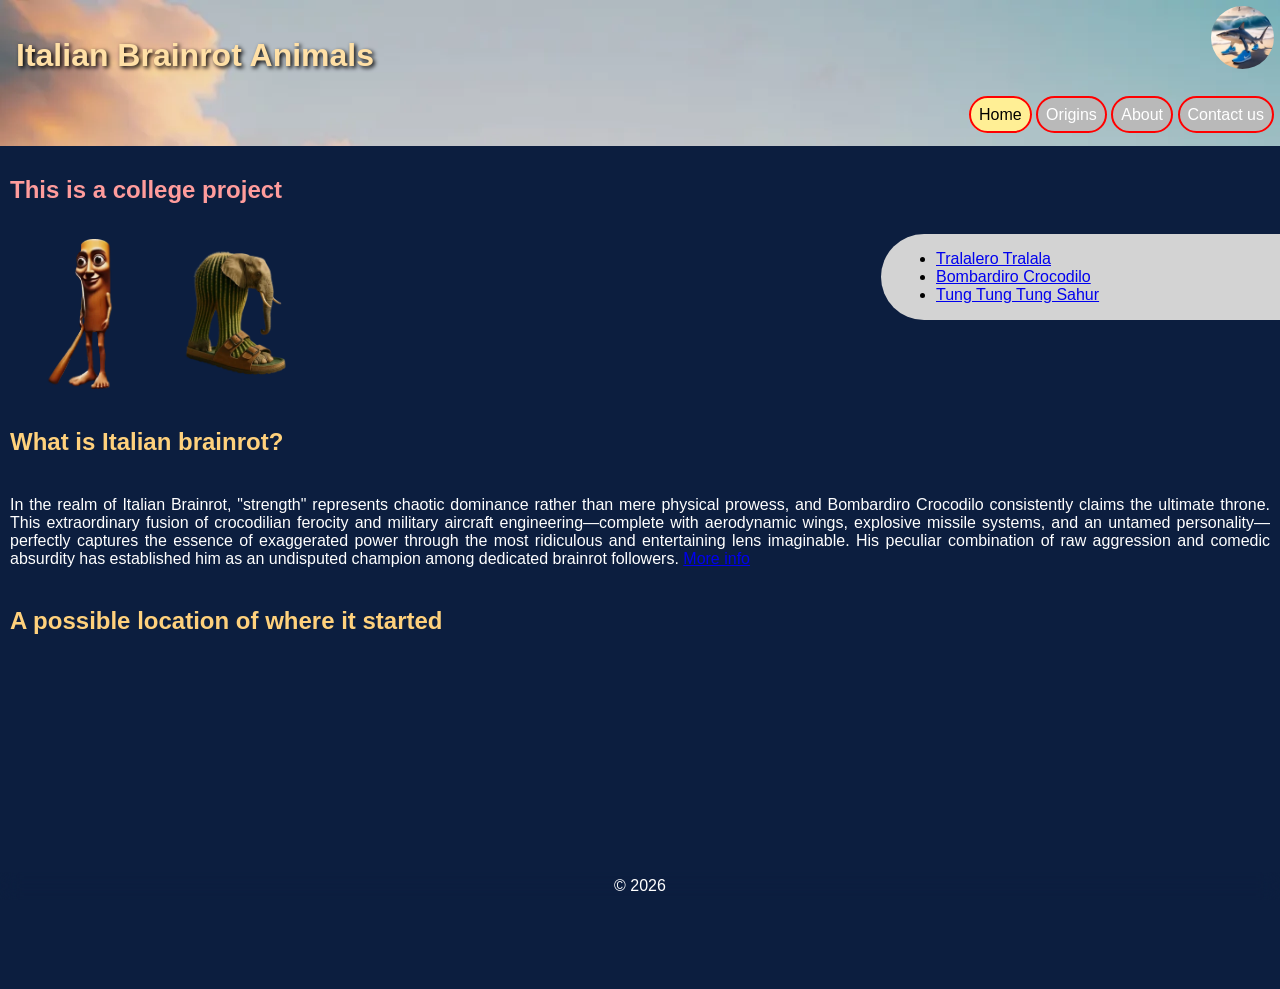
<file: index.html>
<!DOCTYPE html>
<!--
    Italian brainrot webpage
-->
<html lang="en">

<head>
    <meta charset="utf-8">
    <meta name="viewport" content="width=device-width, initial-scale=1.0">
    <meta name="description" content="Italian brainrot">
    <meta name="keywords" content="ai art, animals, brainrot">
    <link rel="icon" href="images/favicon.ico">
    <title>Italian Brainrot Animals</title>
    <link rel="stylesheet" href="styles/style.css">
</head>

<body>
    <!-- Header section -->
    <header>
        <img id="logo" src="images/Tralalero_Tralala.webp" alt="Tralalero Tralala">
        <h1>Italian Brainrot Animals</h1>
        <nav>
            <ul>
                <li>
                    <!-- Navigation -->
                    <a class="currentPage" href="index.html">Home</a>
                    <a href="origins.html">Origins</a>
                    <a href="about.html">About</a>
                    <a href="contact.html">Contact us</a>
                </li>
            </ul>
        </nav>
    </header>
    <main>
        <h2 style="color: rgb(255, 156, 156);">This is a college project</h2>
        <aside>
            <ul>
                <li>
                    <a href="https://italianbrainrotcharacters.com/tralalero-tralala">Tralalero Tralala</a>
                </li>
                <li>
                    <a href="https://italianbrainrotcharacters.com/bombardiro-crocodilo">Bombardiro Crocodilo</a>
                </li>
                <li>
                    <a href="https://italianbrainrotcharacters.com/tung-tung-hurar-tung-tung-tung-sahur">Tung Tung Tung
                        Sahur</a>
                </li>
            </ul>
        </aside>
        <section>
            <img class="gallery" src="images/tung.png" alt="Tung Tung Tung Sahur">
            <img class="gallery" src="images/lirili.webp" alt="Lirili Larila">
            <h2>What is Italian brainrot?</h2>
            <p>In the realm of Italian Brainrot, "strength" represents chaotic dominance rather than mere physical
                prowess, and Bombardiro Crocodilo consistently claims the ultimate throne. This extraordinary fusion of
                crocodilian ferocity and military aircraft engineering—complete with aerodynamic wings, explosive
                missile systems, and an untamed personality—perfectly captures the essence of exaggerated power through
                the most ridiculous and entertaining lens imaginable. His peculiar combination of raw aggression and
                comedic absurdity has established him as an undisputed champion among dedicated brainrot followers. <a
                    href="https://italianbrainrotcharacters.com/#:~:text=What%20is%20Italian%20Brainrot%3F">More
                    info</a></p>
        </section>

        <section>
            <h2>A possible location of where it started</h2>
            <iframe
                src="https://www.google.com/maps/embed?pb=!1m18!1m12!1m3!1d3421123.3939522295!2d-103.20623351116117!3d33.13691943532904!2m3!1f0!2f0!3f0!3m2!1i1024!2i768!4f13.1!3m3!1m2!1s0x86568f004f31fe63%3A0x8c86884a6bee7981!2sOpenAI%20Stargate%20I!5e0!3m2!1sen!2sie!4v1773316498002!5m2!1sen!2sie"
                width="400" height="300" style="border:0;" allowfullscreen="" loading="lazy"
                referrerpolicy="no-referrer-when-downgrade"></iframe>
        </section>
    </main>
    <footer>
        <p>&copy; 2026</p>
    </footer>
</body>

</html>
</file>
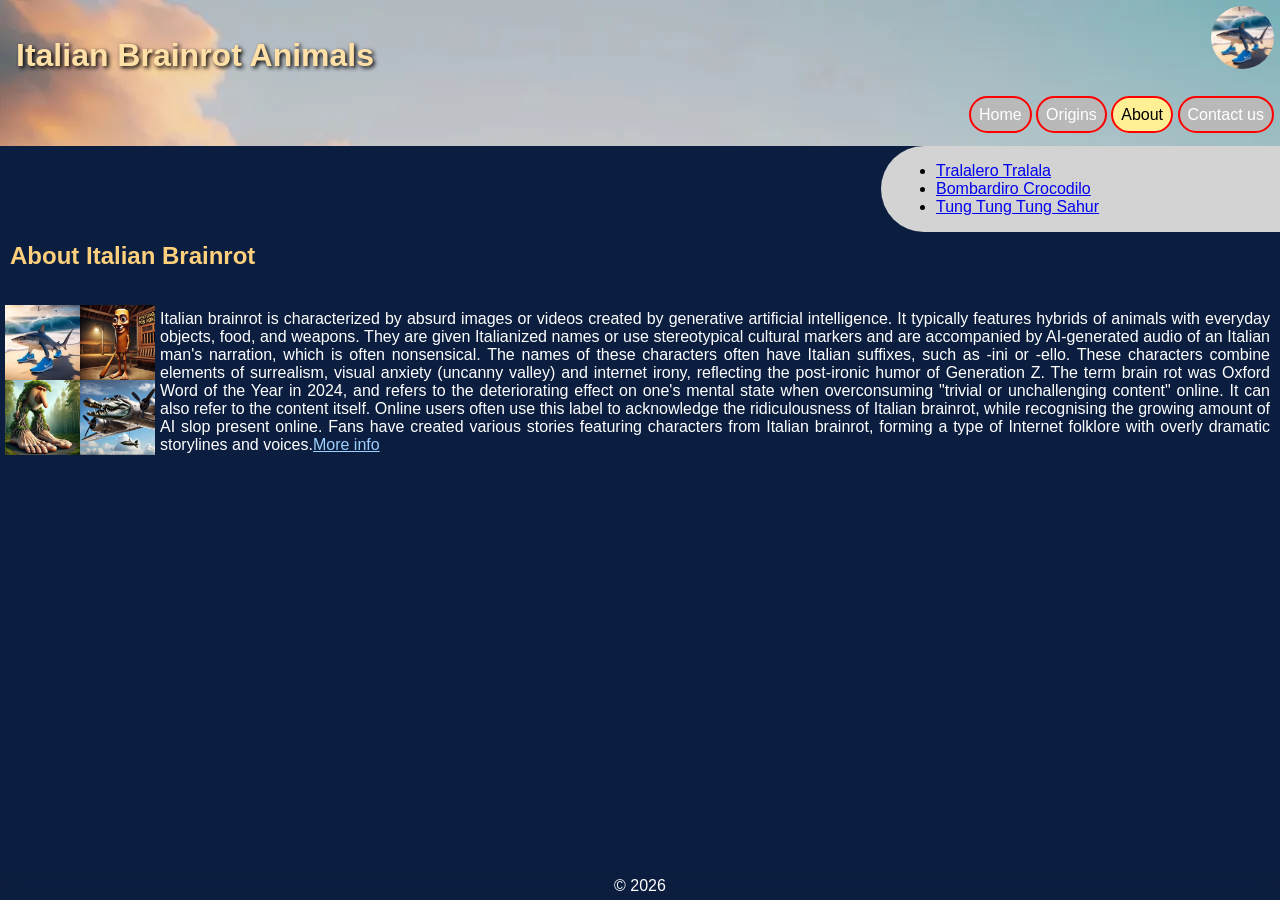
<file: about.html>
<!DOCTYPE html>
<!--
    Italian brainrot webpage
-->
<html lang="en">

<head>
    <meta charset="utf-8">
    <meta name="viewport" content="width=device-width, initial-scale=1.0">
    <meta name="description" content="About italian brainrot">
    <meta name="keywords" content="ai art, animals, brainrot">
    <link rel="icon" href="images/favicon.ico">
    <title>Italian Brainrot Animals</title>
    <link rel="stylesheet" href="styles/style.css">
</head>

<body>
    <!-- Header section -->
    <header>
        <img id="logo" src="images/Tralalero_Tralala.webp" alt="Tralalero Tralala">
        <h1>Italian Brainrot Animals</h1>
        <!-- <img src="images/tung.jpg" alt="Logo"> -->
        <nav>
            <ul>
                <li>
                    <!-- Navigation -->
                    <a href="index.html">Home</a>
                    <a href="origins.html">Origins</a>
                    <a class="currentPage" href="about.html">About</a>
                    <a href="contact.html">Contact us</a>
                </li>
            </ul>
        </nav>
    </header>
    <main>
        <aside>
            <ul>
                <li>
                    <a href="https://italianbrainrotcharacters.com/tralalero-tralala">Tralalero Tralala</a>
                </li>
                <li>
                    <a href="https://italianbrainrotcharacters.com/bombardiro-crocodilo">Bombardiro Crocodilo</a>
                </li>
                <li>
                    <a href="https://italianbrainrotcharacters.com/tung-tung-hurar-tung-tung-tung-sahur">Tung Tung Tung
                        Sahur</a>
                </li>
            </ul>
        </aside>
            <article>

                <h2>About Italian Brainrot</h2>
                <img class="gallery" src="images/characters.png" alt="Various brainrot characters">
                <p>Italian brainrot is characterized by absurd images or videos created by generative artificial
                    intelligence. It typically features hybrids of animals with everyday objects, food, and weapons.
                    They
                    are given Italianized names or use stereotypical cultural markers and are accompanied by
                    AI-generated
                    audio of an Italian man's narration, which is often nonsensical. The names of these characters often
                    have Italian suffixes, such as -ini or -ello. These characters combine elements of surrealism,
                    visual
                    anxiety (uncanny valley) and internet irony, reflecting the post-ironic humor of Generation Z.

                    The term brain rot was Oxford Word of the Year in 2024, and refers to the deteriorating effect on
                    one's
                    mental state when overconsuming "trivial or unchallenging content" online. It can also refer to the
                    content itself. Online users often use this label to acknowledge the ridiculousness of Italian
                    brainrot, while recognising the growing amount of AI slop present online. Fans have created various
                    stories featuring characters from Italian brainrot, forming a type of Internet folklore with
                    overly dramatic storylines and voices.<a href="https://en.wikipedia.org/wiki/Italian_brainrot">More
                        info</a></p>
            </article>
    </main>
    <footer>
        <p>&copy; 2026</p>
    </footer>
</body>

</html>
</file>
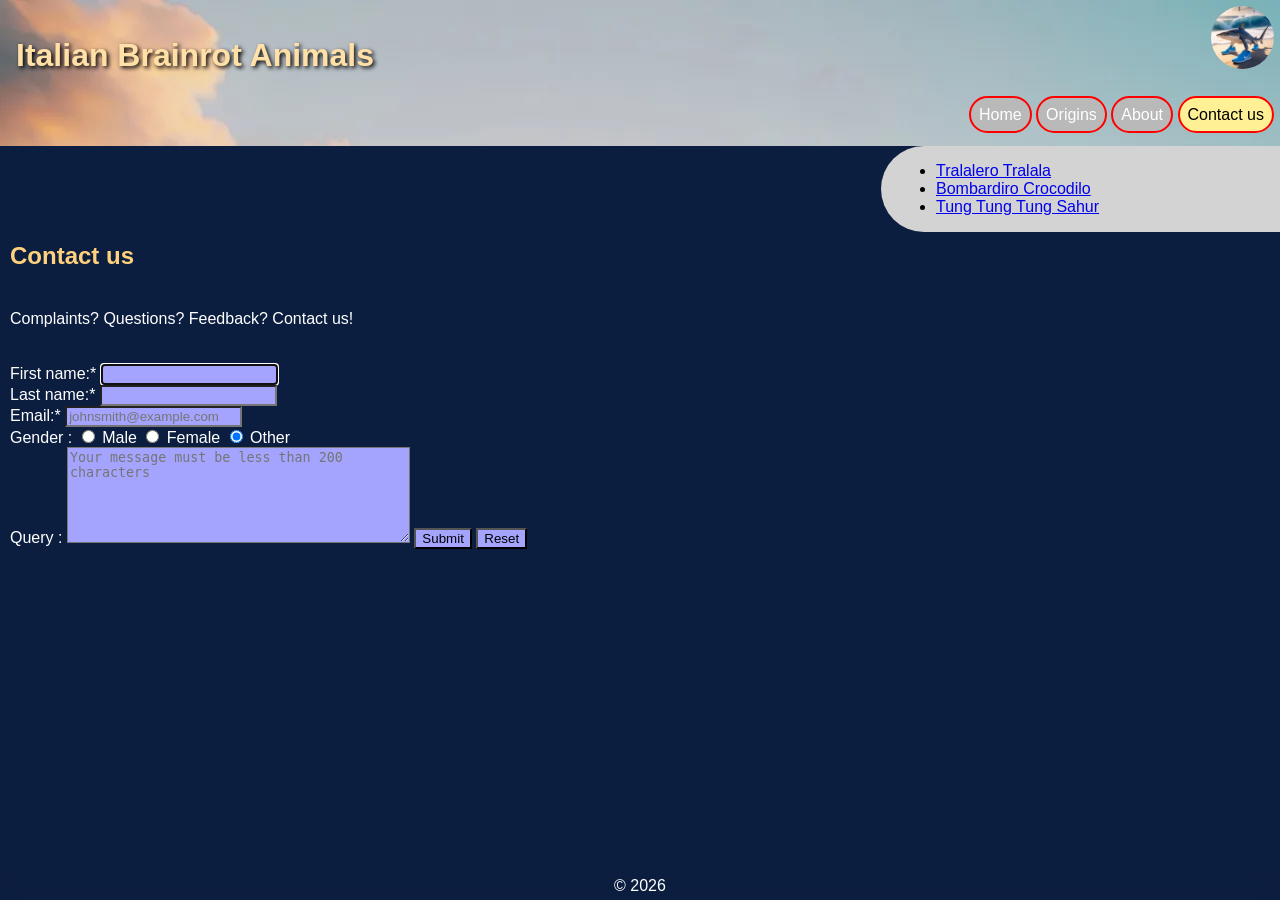
<file: contact.html>
<!DOCTYPE html>
<!--
    Italian brainrot webpage
-->
<html lang="en">

<head>
    <meta charset="utf-8">
    <meta name="viewport" content="width=device-width, initial-scale=1.0">
    <meta name="description" content="Italian brainrot contact form">
    <meta name="keywords" content="ai art, animals, brainrot, contact, form">
    <link rel="icon" href="images/favicon.ico">
    <title>Italian Brainrot Animals</title>
    <link rel="stylesheet" href="styles/style.css">
    <style>
        input , textarea{
            background-color: rgb(164, 164, 255);
        }
    </style>
</head>

<body>
    <!-- Header section -->
    <header>
            <img id="logo" src="images/Tralalero_Tralala.webp" alt="Tralalero Tralala">
        <h1>Italian Brainrot Animals</h1>
        <!-- <img src="images/tung.jpg" alt="Logo"> -->
        <nav>
            <ul>
                <li>
                    <!-- Navigation -->
                    <a href="index.html">Home</a>
                    <a href="origins.html">Origins</a>
                    <a href="about.html">About</a>
                    <a class="currentPage" href="contact.html">Contact us</a>
                </li>
            </ul>
        </nav>
    </header>
    <main>
        <aside>
            <ul>
                <li>
                    <a href="https://italianbrainrotcharacters.com/tralalero-tralala">Tralalero Tralala</a>
                </li>
                <li>
                    <a href="https://italianbrainrotcharacters.com/bombardiro-crocodilo">Bombardiro Crocodilo</a>
                </li>
                <li>
                    <a href="https://italianbrainrotcharacters.com/tung-tung-hurar-tung-tung-tung-sahur">Tung Tung Tung
                        Sahur</a>
                </li>
            </ul>
        </aside>
        <section>
            <h2>Contact us</h2>
            <p>Complaints? Questions? Feedback? Contact us!</p>
            <form action="http://foo.com" method="get">
                <label for="first_name">First name:<span class="required">*</span></label>
                <input type="text" name="first_name" id="first_name" autofocus required><br>

                <label for="last_name">Last name:<span class="required">*</span></label>
                <input type="text" name="last_name" id="last_name" required><br>

                <label for="email">Email:<span class="required">*</span></label>
                <input type="email" name="email" id="email" required placeholder="johnsmith@example.com"><br>

                <label for="gender">Gender :</label>
                <input type="radio" id="gender" name="gender" value="male"> Male
                <input type="radio" name="gender" value="female"> Female
                <input type="radio" name="gender" value="other" checked> Other <br>

                <label for="message">Query : </label>
                <textarea cols="40" rows="6" id="message" name="message" placeholder="Your message must be less than 200 characters" data-maxlength="200"></textarea>
                <input type="submit" name="submit" id="button" value="Submit">
                <input type="reset" name="reset" id="reset">

            </form>
        </section>
    </main>
    <footer>
        <p>&copy; 2026</p>
    </footer>
</body>

</html>
</file>
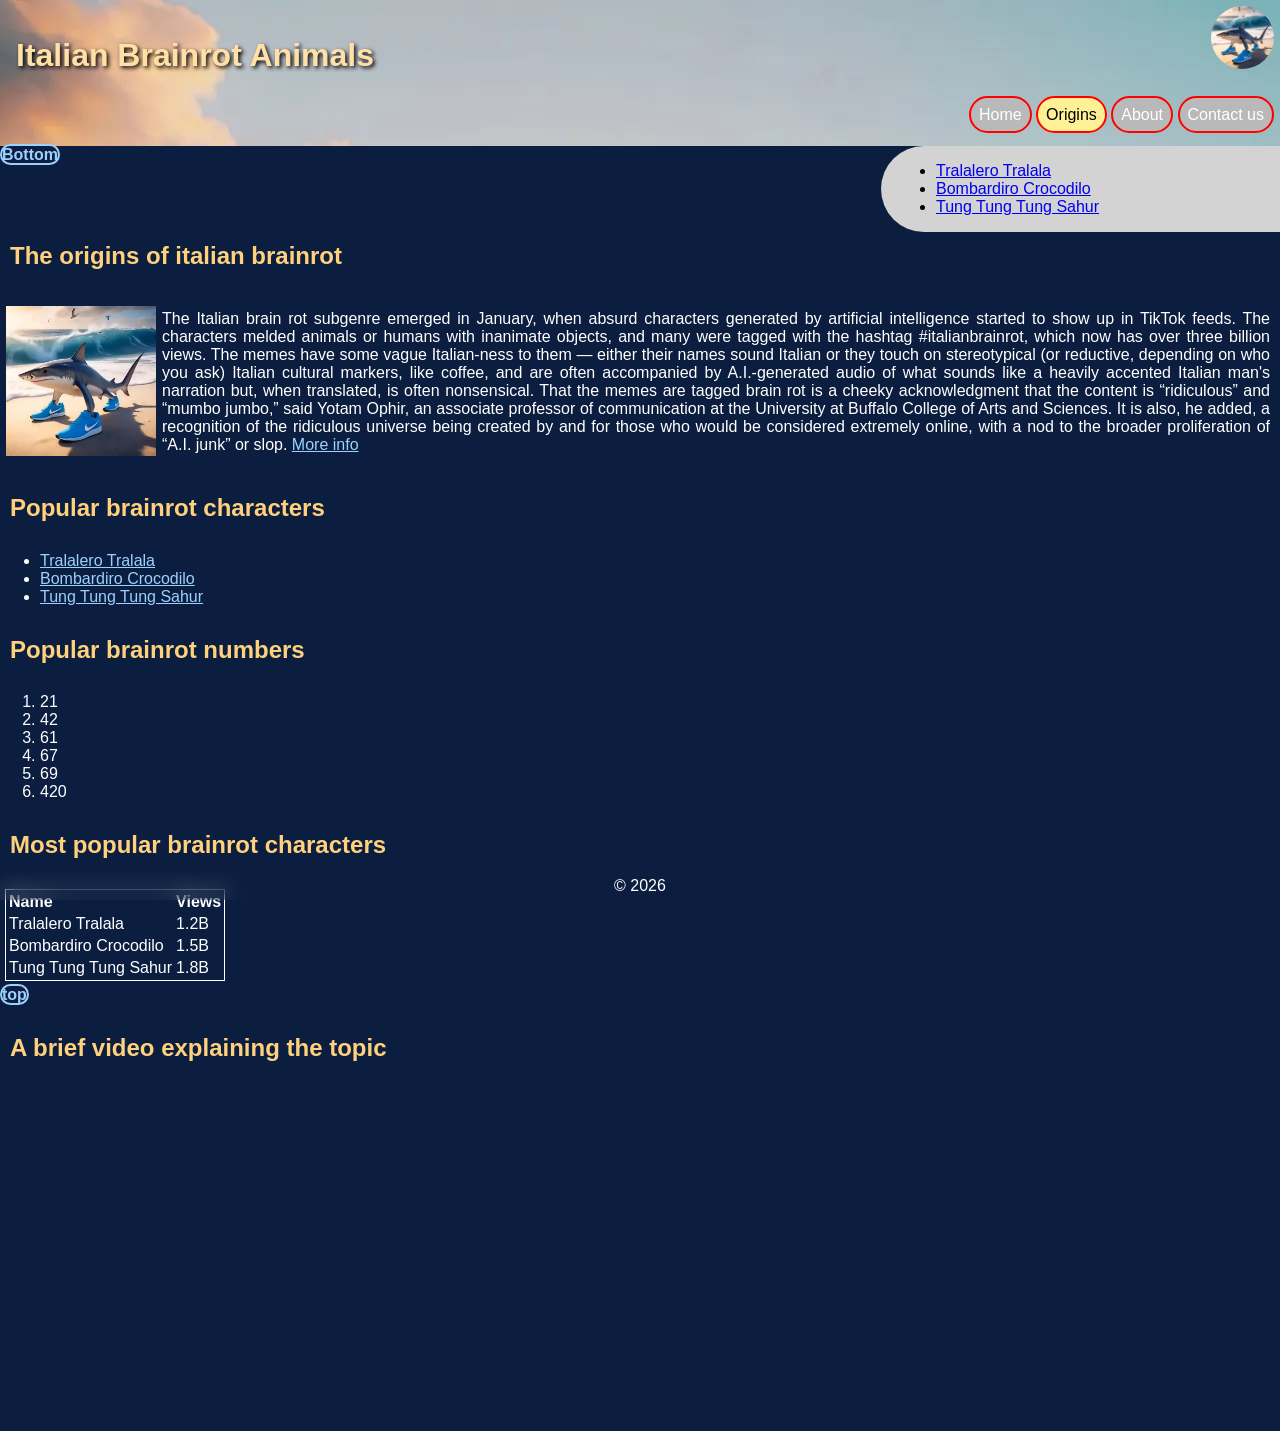
<file: origins.html>
<!DOCTYPE html>
<!--
    Italian brainrot webpage
-->
<html lang="en">

<head>
    <meta charset="utf-8">
    <meta name="viewport" content="width=device-width, initial-scale=1.0">
    <meta name="description" content="Italian brainrot">
    <meta name="keywords" content="ai art, animals, brainrot, origins of brainrot">
    <link rel="icon" href="images/favicon.ico">
    <title>Italian Brainrot Animals</title>
    <link rel="stylesheet" href="styles/style.css">
</head>

<body>
    <!-- Header section -->
    <header>
            <img id="logo" src="images/Tralalero_Tralala.webp" alt="Tralalero Tralala">
        <h1>Italian Brainrot Animals</h1>
        <!-- <img src="images/tung.jpg" alt="Logo"> -->
        <nav>
            <ul>
                <li>
                    <!-- Navigation -->
                    <a href="index.html">Home</a>
                    <a class="currentPage" href="origins.html">Origins</a>
                    <a href="about.html">About</a>
                    <a href="contact.html">Contact us</a>
                </li>
            </ul>
        </nav>
    </header>
    <main>
        <a id="top" href="#bottom">Bottom</a>
        <aside>
            <ul>
                <li>
                    <a href="https://italianbrainrotcharacters.com/tralalero-tralala">Tralalero Tralala</a>
                </li>
                <li>
                    <a href="https://italianbrainrotcharacters.com/bombardiro-crocodilo">Bombardiro Crocodilo</a>
                </li>
                <li>
                    <a href="https://italianbrainrotcharacters.com/tung-tung-hurar-tung-tung-tung-sahur">Tung Tung Tung
                        Sahur</a>
                </li>
            </ul>
        </aside>
            <article>
            <h2>The origins of italian brainrot</h2>
            <img alt="Tralalero Tralala" src="images/Tralalero_Tralala.webp">
                <p>The Italian brain rot subgenre emerged in January, when absurd characters generated by artificial
                    intelligence
                    started to show up in TikTok feeds. The characters melded animals or humans with inanimate objects,
                    and many were
                    tagged with the hashtag #italianbrainrot, which now has over three billion views. The memes have
                    some vague
                    Italian-ness to them — either their names sound Italian or they touch on stereotypical (or
                    reductive, depending on
                    who you ask) Italian cultural markers, like coffee, and are often accompanied by A.I.-generated
                    audio of what sounds
                    like a heavily accented Italian man&apos;s narration but, when translated, is often nonsensical.

                    That the memes are tagged brain rot is a cheeky acknowledgment that the content is “ridiculous” and
                    “mumbo jumbo,”
                    said Yotam Ophir, an associate professor of communication at the University at Buffalo College of
                    Arts and Sciences.
                    It is also, he added, a recognition of the ridiculous universe being created by and for those who
                    would be
                    considered extremely online, with a nod to the broader proliferation of “A.I. junk” or slop. <a
                        href="https://www.nytimes.com/2025/04/30/style/italian-brain-rot-ballerina-cappuccina.html">More
                        info</a></p>
            </article>
            <article>
                <h2>Popular brainrot characters</h2>
                <ul>
                    <li>
                        <a href="https://italianbrainrotcharacters.com/tralalero-tralala">Tralalero Tralala</a>
                    </li>
                    <li>
                        <a href="https://italianbrainrotcharacters.com/bombardiro-crocodilo">Bombardiro Crocodilo</a>
                    </li>
                    <li>
                        <a href="https://italianbrainrotcharacters.com/tung-tung-hurar-tung-tung-tung-sahur">Tung Tung
                            Tung
                            Sahur</a>
                    </li>
                </ul>
                <h2>Popular brainrot numbers</h2>
                <ol>
                    <li>21</li>
                    <li>42</li>
                    <li>61</li>
                    <li>67</li>
                    <li>69</li>
                    <li>420</li>
                </ol>
                <h2>Most popular brainrot characters</h2>
                <table>
                    <tr>
                        <th>Name</th>
                        <th>Views</th>
                    </tr>
                    <tr>
                        <td>Tralalero Tralala</td>
                        <td>1.2B</td>
                    </tr>
                    <tr>
                        <td>Bombardiro Crocodilo</td>
                        <td>1.5B</td>
                    </tr>
                    <tr>
                        <td>Tung Tung Tung Sahur</td>
                        <td>1.8B</td>
                    </tr>
                </table>
            </article>

        <a id="bottom" href="#top">top</a>
        <section>
            <h2>A brief video explaining the topic</h2>
            <iframe width="560" height="315"
                src="https://www.youtube-nocookie.com/embed/a4ixBy2ylWo?si=k2h9yMjZSi6YO9sG"
                title="YouTube video player" frameborder="0"
                allow="accelerometer; autoplay; clipboard-write; encrypted-media; gyroscope; picture-in-picture; web-share"
                referrerpolicy="strict-origin-when-cross-origin" allowfullscreen></iframe>
        </section>
    </main>
    <footer>
        <p>&copy; 2026</p>
    </footer>
</body>

</html>
</file>
<file: styles/style.css>
body {
    margin: 0;
    background-color: rgb(12, 30, 63);
    color: white;
    font-family: Arial, Helvetica, sans-serif;
    text-align: justify;
}

header img {
    max-width: 10%;
    float: left;
}

article img {
    margin: 6px;
    float: left;
    max-width: 150px;
}

nav ul {
    text-align: right;
    list-style-type: none;
}

nav ul li a {
    display: inline;
    text-decoration: none;
    color: white;
    border: 2px red solid;
    border-radius: 67px;
    padding: 8px;
    background-color: rgb(185, 185, 185);
}

header {
    background-image: url(../images/beach.webp);
    background-repeat: no-repeat;
    padding: 6px;
}


.currentPage {
    background-color: rgb(255, 239, 149);
    color: black;
}

.gallery {
    height: 150px;
    margin: 5px;
}

footer {
    position: fixed;
    backdrop-filter: blur(10px);
    text-align: center;
    width: 100%;
    bottom: 0px;
}


footer p {
    padding: 5px;
    margin: 0;
}

h1 {
    color: rgb(255, 224, 166);
    text-shadow: 2px 2px 4px rgb(0, 0, 0);
}

h2 {
    color: rgb(255, 209, 124);
    clear: both;
}

h1,
h2,
iframe,
form,
p {
    padding: 10px;
}

iframe {
    border-radius: 30px;
}

aside {
    width: 30%;
    padding-left: 15px;
    margin-left: 15px;
    float: right;
    background-color: rgb(211, 211, 211);
    color: black;
    border-top-left-radius: 67px;
    border-bottom-left-radius: 67px;
}

article a {
    color:rgb(156, 209, 255);
}

table { 
    border: 1px solid white;
    margin: 5px;
}

#logo {
    max-width: 5%;
    float: right;
    border-radius: 67px;
}

section article p{
      column-count: 2;
      padding-right: 20%;
}

#top, #bottom {

    border: 2px solid rgb(156, 209, 255);
    border-radius: 67px ;
    color: rgb(156, 209, 255);
    text-decoration: none;
    font-weight: bold;
}
</file>
